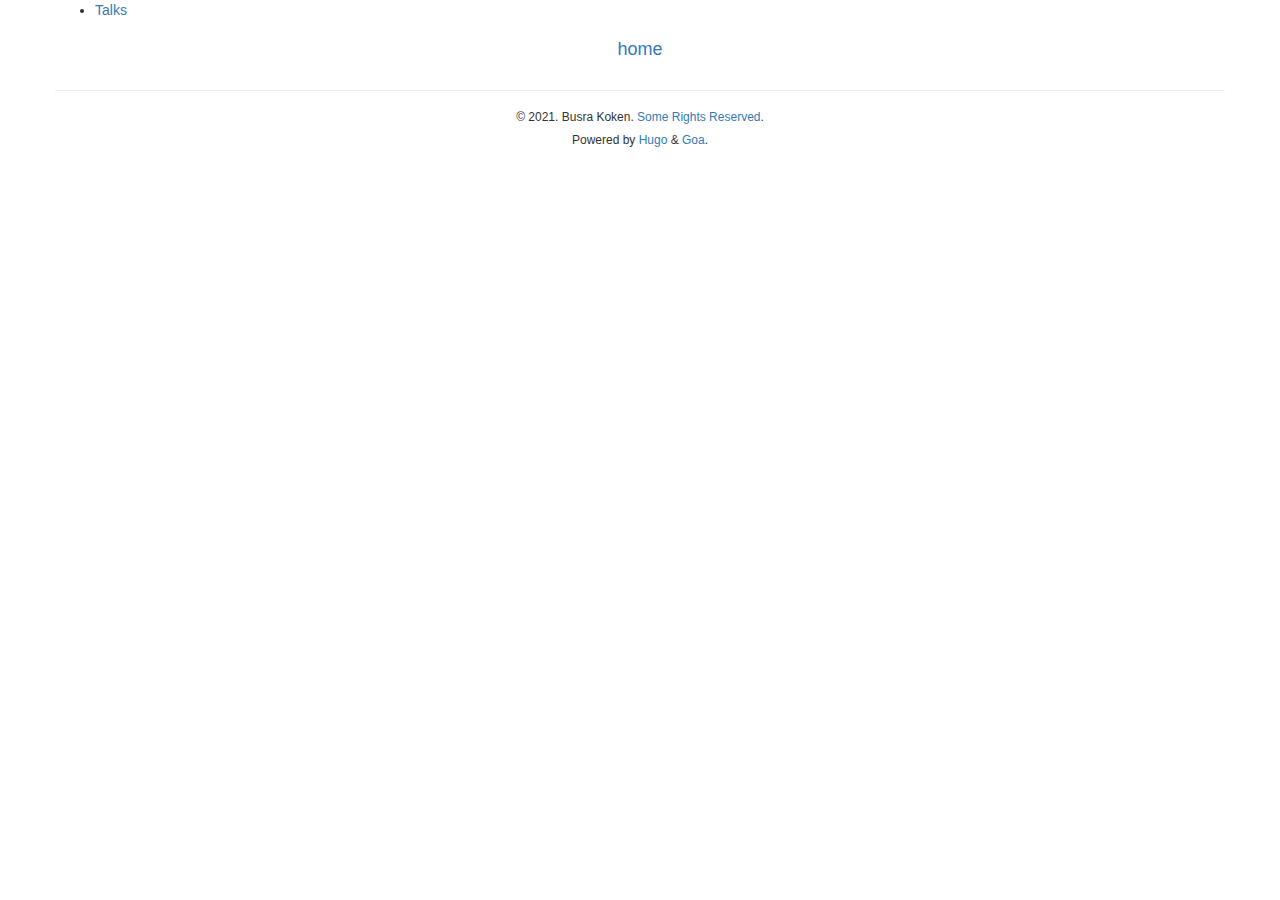
<file: categories/index.html>
<!DOCTYPE html>
<html lang="en-US">
<head>

<meta charset="utf-8">
<meta name="viewport" content="width=device-width, initial-scale=1.0">
<meta http-equiv="content-type" content="text/html; charset=utf-8">
<meta http-equiv="X-UA-Compatible" content="IE=edge">

<meta name="description" content="Simple minimalist theme">
<meta name="keywords" content="minimalist,blog,goa,hugo,developer">

<base href="https://www.busrakoken.com/">

<title>Busra Koken</title>

<meta name="generator" content="Hugo 0.41" />

<link rel="alternate" type="application/rss" href="https://www.busrakoken.com/categories/index.xml">


<link rel="stylesheet" href="https://fonts.googleapis.com/css?family=Lato:300,400|Roboto+Slab:400,700|Roboto:300,300i,400,400i,500,500i,700,700i">
<link rel="stylesheet" href="https://maxcdn.bootstrapcdn.com/bootstrap/3.3.7/css/bootstrap.min.css" integrity="sha384-BVYiiSIFeK1dGmJRAkycuHAHRg32OmUcww7on3RYdg4Va+PmSTsz/K68vbdEjh4u" crossorigin="anonymous">
<link rel="stylesheet" href="https://use.fontawesome.com/releases/v5.1.0/css/all.css">
<link rel="stylesheet" href="https://www.busrakoken.com/css/main.css">




<link rel="apple-touch-icon" sizes="180x180" href="/apple-touch-icon.png">
<link rel="icon" type="image/png" href="/favicon-32x32.png" sizes="32x32">
<link rel="icon" type="image/png" href="/favicon-16x16.png" sizes="16x16">
<link rel="manifest" href="/manifest.json">
<link rel="mask-icon" href="/safari-pinned-tab.svg" color="#5bbad5">
<meta name="theme-color" content="#ffffff">

</head>
<body lang="en-US">
<div class="container">


<section id="list-pane" class="row list">
  <ul >
    
    <li class="list-entry">
      <a class="list-entry-link" href="https://www.busrakoken.com/categories/talks/">Talks</a>
      <p class="meta">
        
        <span class="category">
        
        </span>
      </p>
      <p class="excerpt">
      
      </p>
    </li>
    
  </ul>
</section>


<section id="menu-pane" class="row menu text-center">
  
  <h4 class="text-center"><a class="menu-item" href="https://www.busrakoken.com/">home</a></h4>
</section>



<footer class="row text-center footer">
  <hr />
  
  <h6 class="text-center copyright">© 2021. Busra Koken. <a href="https://creativecommons.org/licenses/by/3.0/">Some Rights Reserved</a>.</h6>
  
  <h6 class="text-center powered">Powered by <a href="https://gohugo.io/">Hugo</a> &amp; <a href="https://github.com/shenoybr/hugo-goa">Goa</a>.</h6>
  
  
</footer>

</div>






<script>
var doNotTrack = false;
if (!doNotTrack) {
	window.ga=window.ga||function(){(ga.q=ga.q||[]).push(arguments)};ga.l=+new Date;
	ga('create', 'XYZ', 'auto');
	
	ga('send', 'pageview');
}
</script>
<script async src='//www.google-analytics.com/analytics.js'></script>

<script src="https://ajax.googleapis.com/ajax/libs/jquery/1.12.4/jquery.min.js"></script>
<script src="https://maxcdn.bootstrapcdn.com/bootstrap/3.3.7/js/bootstrap.min.js" integrity="sha384-Tc5IQib027qvyjSMfHjOMaLkfuWVxZxUPnCJA7l2mCWNIpG9mGCD8wGNIcPD7Txa" crossorigin="anonymous"></script>
<script src="js/main.js"></script>
</body>
</html>
</file>
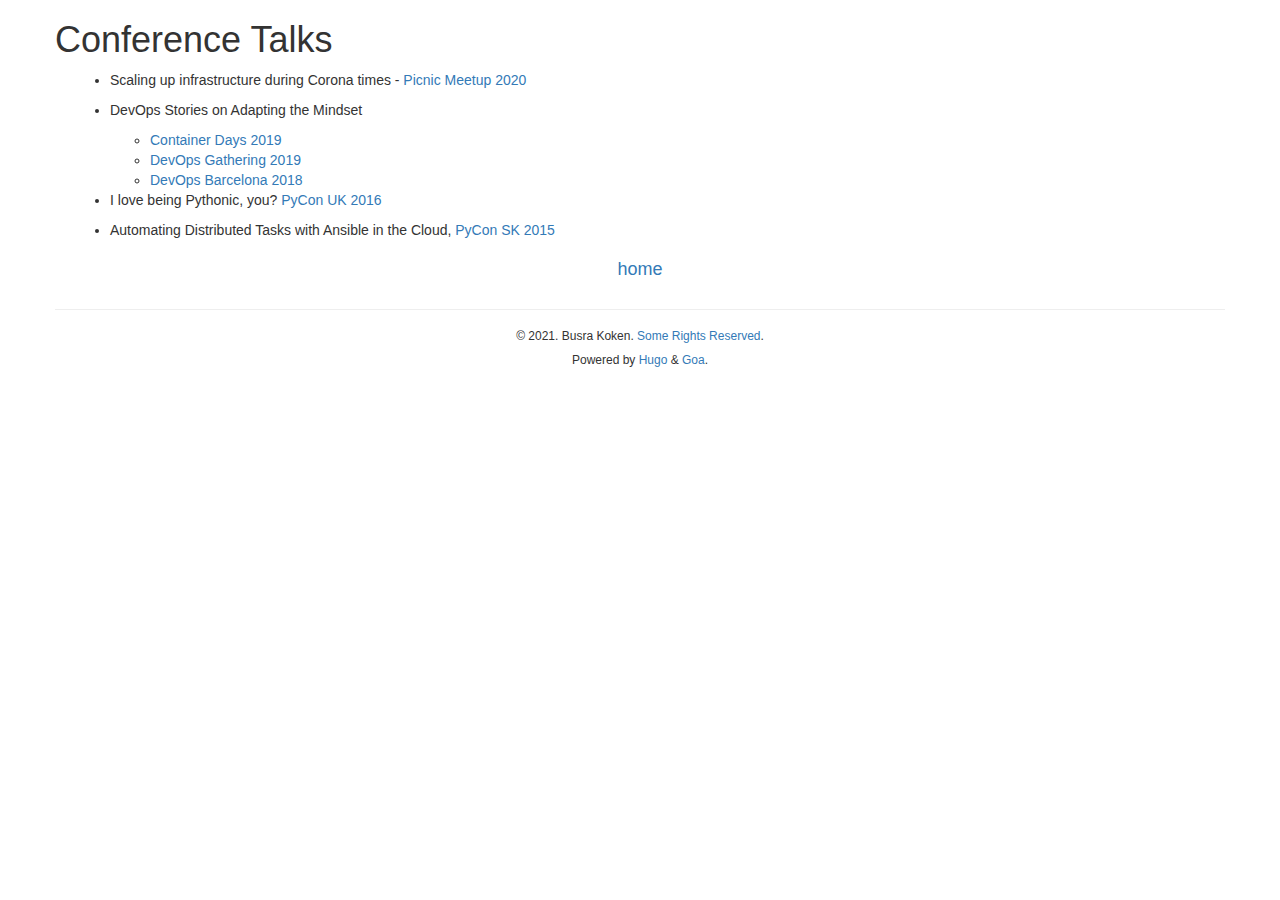
<file: talks/index.html>
<!DOCTYPE html>
<html lang="en-US">
<head>

<meta charset="utf-8">
<meta name="viewport" content="width=device-width, initial-scale=1.0">
<meta http-equiv="content-type" content="text/html; charset=utf-8">
<meta http-equiv="X-UA-Compatible" content="IE=edge">

<meta name="description" content="Simple minimalist theme">
<meta name="keywords" content="minimalist,blog,goa,hugo,developer">

<base href="https://www.busrakoken.com/">

<title>Busra Koken</title>

<meta name="generator" content="Hugo 0.41" />



<link rel="stylesheet" href="https://fonts.googleapis.com/css?family=Lato:300,400|Roboto+Slab:400,700|Roboto:300,300i,400,400i,500,500i,700,700i">
<link rel="stylesheet" href="https://maxcdn.bootstrapcdn.com/bootstrap/3.3.7/css/bootstrap.min.css" integrity="sha384-BVYiiSIFeK1dGmJRAkycuHAHRg32OmUcww7on3RYdg4Va+PmSTsz/K68vbdEjh4u" crossorigin="anonymous">
<link rel="stylesheet" href="https://use.fontawesome.com/releases/v5.1.0/css/all.css">
<link rel="stylesheet" href="https://www.busrakoken.com/css/main.css">




<link rel="apple-touch-icon" sizes="180x180" href="/apple-touch-icon.png">
<link rel="icon" type="image/png" href="/favicon-32x32.png" sizes="32x32">
<link rel="icon" type="image/png" href="/favicon-16x16.png" sizes="16x16">
<link rel="manifest" href="/manifest.json">
<link rel="mask-icon" href="/safari-pinned-tab.svg" color="#5bbad5">
<meta name="theme-color" content="#ffffff">

</head>
<body lang="en-US">
<div class="container">


<header class="row text-left title">
  <h1 class="title">Conference Talks</h1>
</header>
<section id="category-pane" class="row meta">
  
</section>
<section id="content-pane" class="row">
  <div class="col-md-12 text-justify content">
    <ul>
<li><p>Scaling up infrastructure during Corona times - <a href="https://www.youtube.com/watch?t=385&amp;v=fao6wCeUCF4&amp;feature=youtu.be">Picnic Meetup 2020</a></p></li>

<li><p>DevOps Stories on Adapting the Mindset</p>

<ul>
<li><a href="https://youtu.be/YXsy5vPB-to">Container Days 2019</a></li>
<li><a href="https://www.youtube.com/watch?v=up4fRwekwZQ&amp;feature=youtu.be">DevOps Gathering 2019</a></li>
<li><a href="https://www.youtube.com/watch?v=jMkSgIy9NSc">DevOps Barcelona 2018</a></li>
</ul></li>

<li><p>I love being Pythonic, you? <a href="https://www.youtube.com/watch?v=h4kQ_69_Vy0&amp;feature=youtu.be">PyCon UK 2016</a></p></li>

<li><p>Automating Distributed Tasks with Ansible in the Cloud, <a href="https://www.youtube.com/watch?v=vbHCB5oQT18&amp;feature=youtu.be">PyCon SK 2015</a></p></li>
</ul>

  </div>
</section>
<section id="tag-pane" class="row meta">
  
</section>








<section id="menu-pane" class="row menu text-center">
  
  
  
  
  
  <h4 class="text-center"><a class="menu-item" href="https://www.busrakoken.com/">home</a></h4>
</section>



<footer class="row text-center footer">
  <hr />
  
  <h6 class="text-center copyright">© 2021. Busra Koken. <a href="https://creativecommons.org/licenses/by/3.0/">Some Rights Reserved</a>.</h6>
  
  <h6 class="text-center powered">Powered by <a href="https://gohugo.io/">Hugo</a> &amp; <a href="https://github.com/shenoybr/hugo-goa">Goa</a>.</h6>
  
  
</footer>

</div>






<script>
var doNotTrack = false;
if (!doNotTrack) {
	window.ga=window.ga||function(){(ga.q=ga.q||[]).push(arguments)};ga.l=+new Date;
	ga('create', 'XYZ', 'auto');
	
	ga('send', 'pageview');
}
</script>
<script async src='//www.google-analytics.com/analytics.js'></script>

<script src="https://ajax.googleapis.com/ajax/libs/jquery/1.12.4/jquery.min.js"></script>
<script src="https://maxcdn.bootstrapcdn.com/bootstrap/3.3.7/js/bootstrap.min.js" integrity="sha384-Tc5IQib027qvyjSMfHjOMaLkfuWVxZxUPnCJA7l2mCWNIpG9mGCD8wGNIcPD7Txa" crossorigin="anonymous"></script>
<script src="js/main.js"></script>
</body>
</html>
</file>
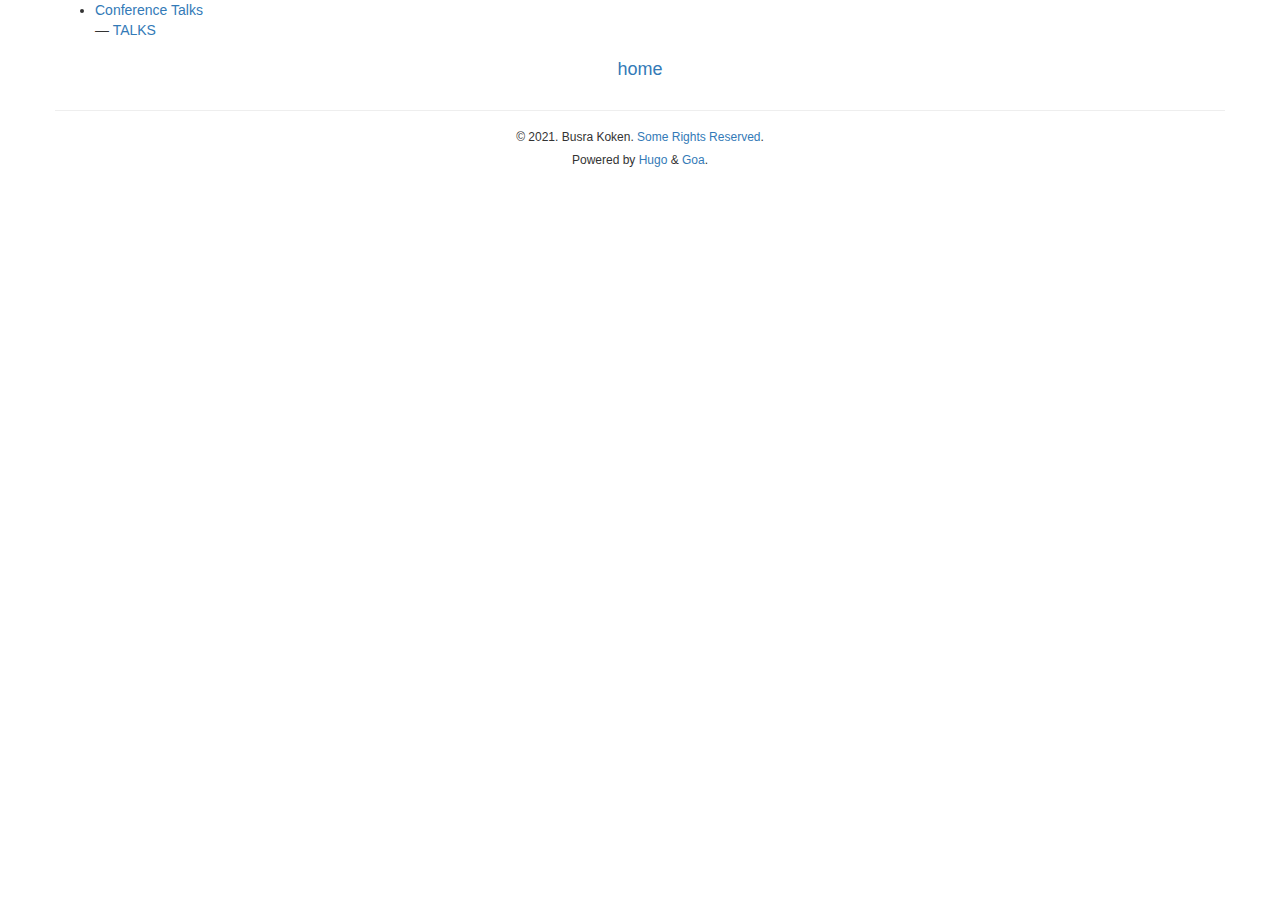
<file: categories/talks/index.html>
<!DOCTYPE html>
<html lang="en-US">
<head>

<meta charset="utf-8">
<meta name="viewport" content="width=device-width, initial-scale=1.0">
<meta http-equiv="content-type" content="text/html; charset=utf-8">
<meta http-equiv="X-UA-Compatible" content="IE=edge">

<meta name="description" content="Simple minimalist theme">
<meta name="keywords" content="minimalist,blog,goa,hugo,developer">

<base href="https://www.busrakoken.com/">

<title>Busra Koken</title>

<meta name="generator" content="Hugo 0.41" />

<link rel="alternate" type="application/rss" href="https://www.busrakoken.com/categories/talks/index.xml">


<link rel="stylesheet" href="https://fonts.googleapis.com/css?family=Lato:300,400|Roboto+Slab:400,700|Roboto:300,300i,400,400i,500,500i,700,700i">
<link rel="stylesheet" href="https://maxcdn.bootstrapcdn.com/bootstrap/3.3.7/css/bootstrap.min.css" integrity="sha384-BVYiiSIFeK1dGmJRAkycuHAHRg32OmUcww7on3RYdg4Va+PmSTsz/K68vbdEjh4u" crossorigin="anonymous">
<link rel="stylesheet" href="https://use.fontawesome.com/releases/v5.1.0/css/all.css">
<link rel="stylesheet" href="https://www.busrakoken.com/css/main.css">




<link rel="apple-touch-icon" sizes="180x180" href="/apple-touch-icon.png">
<link rel="icon" type="image/png" href="/favicon-32x32.png" sizes="32x32">
<link rel="icon" type="image/png" href="/favicon-16x16.png" sizes="16x16">
<link rel="manifest" href="/manifest.json">
<link rel="mask-icon" href="/safari-pinned-tab.svg" color="#5bbad5">
<meta name="theme-color" content="#ffffff">

</head>
<body lang="en-US">
<div class="container">


<section id="list-pane" class="row list">
  <ul >
    
    <li class="list-entry">
      <a class="list-entry-link" href="https://www.busrakoken.com/talks/">Conference Talks</a>
      <p class="meta">
        
        <span class="category">
        
        
        
        —
        
        
        <a class="category" href="/categories/talks">TALKS</a>
        
        
        
        </span>
      </p>
      <p class="excerpt">
      
      </p>
    </li>
    
  </ul>
</section>


<section id="menu-pane" class="row menu text-center">
  
  <h4 class="text-center"><a class="menu-item" href="https://www.busrakoken.com/">home</a></h4>
</section>



<footer class="row text-center footer">
  <hr />
  
  <h6 class="text-center copyright">© 2021. Busra Koken. <a href="https://creativecommons.org/licenses/by/3.0/">Some Rights Reserved</a>.</h6>
  
  <h6 class="text-center powered">Powered by <a href="https://gohugo.io/">Hugo</a> &amp; <a href="https://github.com/shenoybr/hugo-goa">Goa</a>.</h6>
  
  
</footer>

</div>






<script>
var doNotTrack = false;
if (!doNotTrack) {
	window.ga=window.ga||function(){(ga.q=ga.q||[]).push(arguments)};ga.l=+new Date;
	ga('create', 'XYZ', 'auto');
	
	ga('send', 'pageview');
}
</script>
<script async src='//www.google-analytics.com/analytics.js'></script>

<script src="https://ajax.googleapis.com/ajax/libs/jquery/1.12.4/jquery.min.js"></script>
<script src="https://maxcdn.bootstrapcdn.com/bootstrap/3.3.7/js/bootstrap.min.js" integrity="sha384-Tc5IQib027qvyjSMfHjOMaLkfuWVxZxUPnCJA7l2mCWNIpG9mGCD8wGNIcPD7Txa" crossorigin="anonymous"></script>
<script src="js/main.js"></script>
</body>
</html>
</file>
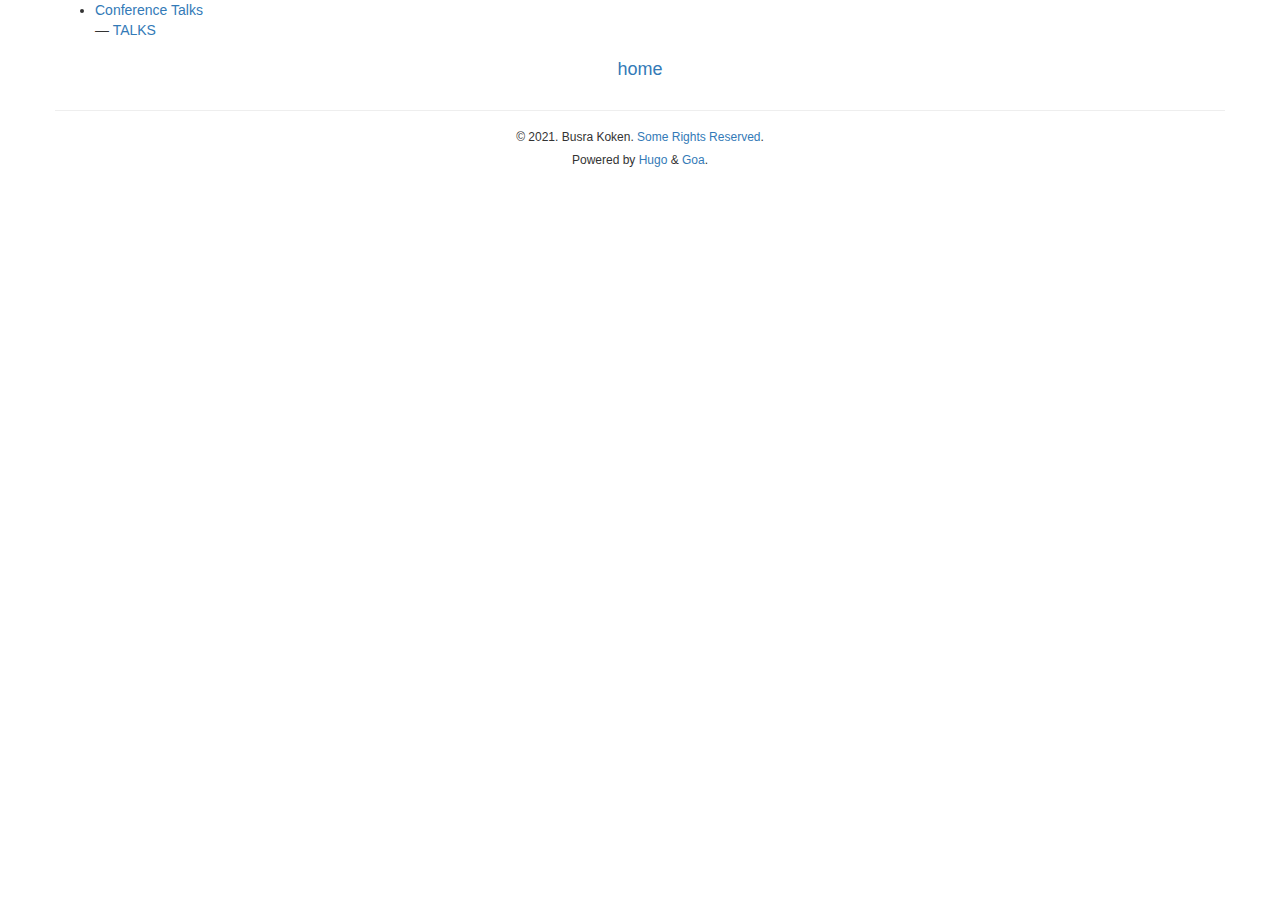
<file: tags/talks/index.html>
<!DOCTYPE html>
<html lang="en-US">
<head>

<meta charset="utf-8">
<meta name="viewport" content="width=device-width, initial-scale=1.0">
<meta http-equiv="content-type" content="text/html; charset=utf-8">
<meta http-equiv="X-UA-Compatible" content="IE=edge">

<meta name="description" content="Simple minimalist theme">
<meta name="keywords" content="minimalist,blog,goa,hugo,developer">

<base href="https://www.busrakoken.com/">

<title>Busra Koken</title>

<meta name="generator" content="Hugo 0.41" />

<link rel="alternate" type="application/rss" href="https://www.busrakoken.com/tags/talks/index.xml">


<link rel="stylesheet" href="https://fonts.googleapis.com/css?family=Lato:300,400|Roboto+Slab:400,700|Roboto:300,300i,400,400i,500,500i,700,700i">
<link rel="stylesheet" href="https://maxcdn.bootstrapcdn.com/bootstrap/3.3.7/css/bootstrap.min.css" integrity="sha384-BVYiiSIFeK1dGmJRAkycuHAHRg32OmUcww7on3RYdg4Va+PmSTsz/K68vbdEjh4u" crossorigin="anonymous">
<link rel="stylesheet" href="https://use.fontawesome.com/releases/v5.1.0/css/all.css">
<link rel="stylesheet" href="https://www.busrakoken.com/css/main.css">




<link rel="apple-touch-icon" sizes="180x180" href="/apple-touch-icon.png">
<link rel="icon" type="image/png" href="/favicon-32x32.png" sizes="32x32">
<link rel="icon" type="image/png" href="/favicon-16x16.png" sizes="16x16">
<link rel="manifest" href="/manifest.json">
<link rel="mask-icon" href="/safari-pinned-tab.svg" color="#5bbad5">
<meta name="theme-color" content="#ffffff">

</head>
<body lang="en-US">
<div class="container">


<section id="list-pane" class="row list">
  <ul >
    
    <li class="list-entry">
      <a class="list-entry-link" href="https://www.busrakoken.com/talks/">Conference Talks</a>
      <p class="meta">
        
        <span class="category">
        
        
        
        —
        
        
        <a class="category" href="/categories/talks">TALKS</a>
        
        
        
        </span>
      </p>
      <p class="excerpt">
      
      </p>
    </li>
    
  </ul>
</section>


<section id="menu-pane" class="row menu text-center">
  
  <h4 class="text-center"><a class="menu-item" href="https://www.busrakoken.com/">home</a></h4>
</section>



<footer class="row text-center footer">
  <hr />
  
  <h6 class="text-center copyright">© 2021. Busra Koken. <a href="https://creativecommons.org/licenses/by/3.0/">Some Rights Reserved</a>.</h6>
  
  <h6 class="text-center powered">Powered by <a href="https://gohugo.io/">Hugo</a> &amp; <a href="https://github.com/shenoybr/hugo-goa">Goa</a>.</h6>
  
  
</footer>

</div>






<script>
var doNotTrack = false;
if (!doNotTrack) {
	window.ga=window.ga||function(){(ga.q=ga.q||[]).push(arguments)};ga.l=+new Date;
	ga('create', 'XYZ', 'auto');
	
	ga('send', 'pageview');
}
</script>
<script async src='//www.google-analytics.com/analytics.js'></script>

<script src="https://ajax.googleapis.com/ajax/libs/jquery/1.12.4/jquery.min.js"></script>
<script src="https://maxcdn.bootstrapcdn.com/bootstrap/3.3.7/js/bootstrap.min.js" integrity="sha384-Tc5IQib027qvyjSMfHjOMaLkfuWVxZxUPnCJA7l2mCWNIpG9mGCD8wGNIcPD7Txa" crossorigin="anonymous"></script>
<script src="js/main.js"></script>
</body>
</html>
</file>
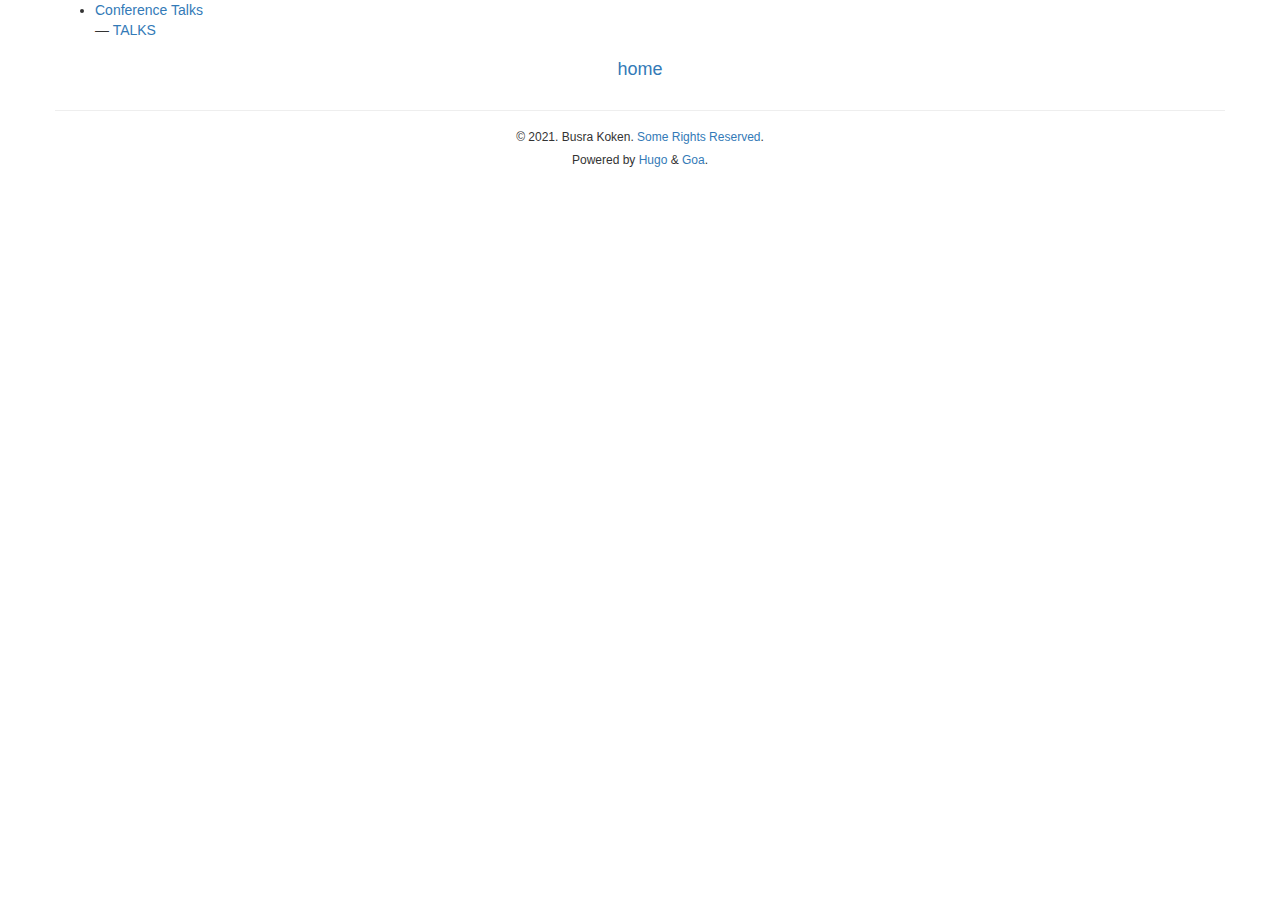
<file: tags/tals/index.html>
<!DOCTYPE html>
<html lang="en-US">
<head>

<meta charset="utf-8">
<meta name="viewport" content="width=device-width, initial-scale=1.0">
<meta http-equiv="content-type" content="text/html; charset=utf-8">
<meta http-equiv="X-UA-Compatible" content="IE=edge">

<meta name="description" content="Simple minimalist theme">
<meta name="keywords" content="minimalist,blog,goa,hugo,developer">

<base href="https://www.busrakoken.com/">

<title>Busra Koken</title>

<meta name="generator" content="Hugo 0.41" />

<link rel="alternate" type="application/rss" href="https://www.busrakoken.com/tags/tals/index.xml">


<link rel="stylesheet" href="https://fonts.googleapis.com/css?family=Lato:300,400|Roboto+Slab:400,700|Roboto:300,300i,400,400i,500,500i,700,700i">
<link rel="stylesheet" href="https://maxcdn.bootstrapcdn.com/bootstrap/3.3.7/css/bootstrap.min.css" integrity="sha384-BVYiiSIFeK1dGmJRAkycuHAHRg32OmUcww7on3RYdg4Va+PmSTsz/K68vbdEjh4u" crossorigin="anonymous">
<link rel="stylesheet" href="https://use.fontawesome.com/releases/v5.1.0/css/all.css">
<link rel="stylesheet" href="https://www.busrakoken.com/css/main.css">




<link rel="apple-touch-icon" sizes="180x180" href="/apple-touch-icon.png">
<link rel="icon" type="image/png" href="/favicon-32x32.png" sizes="32x32">
<link rel="icon" type="image/png" href="/favicon-16x16.png" sizes="16x16">
<link rel="manifest" href="/manifest.json">
<link rel="mask-icon" href="/safari-pinned-tab.svg" color="#5bbad5">
<meta name="theme-color" content="#ffffff">

</head>
<body lang="en-US">
<div class="container">


<section id="list-pane" class="row list">
  <ul >
    
    <li class="list-entry">
      <a class="list-entry-link" href="https://www.busrakoken.com/talks/">Conference Talks</a>
      <p class="meta">
        
        <span class="category">
        
        
        
        —
        
        
        <a class="category" href="/categories/talks">TALKS</a>
        
        
        
        </span>
      </p>
      <p class="excerpt">
      
      </p>
    </li>
    
  </ul>
</section>


<section id="menu-pane" class="row menu text-center">
  
  <h4 class="text-center"><a class="menu-item" href="https://www.busrakoken.com/">home</a></h4>
</section>



<footer class="row text-center footer">
  <hr />
  
  <h6 class="text-center copyright">© 2021. Busra Koken. <a href="https://creativecommons.org/licenses/by/3.0/">Some Rights Reserved</a>.</h6>
  
  <h6 class="text-center powered">Powered by <a href="https://gohugo.io/">Hugo</a> &amp; <a href="https://github.com/shenoybr/hugo-goa">Goa</a>.</h6>
  
  
</footer>

</div>






<script>
var doNotTrack = false;
if (!doNotTrack) {
	window.ga=window.ga||function(){(ga.q=ga.q||[]).push(arguments)};ga.l=+new Date;
	ga('create', 'XYZ', 'auto');
	
	ga('send', 'pageview');
}
</script>
<script async src='//www.google-analytics.com/analytics.js'></script>

<script src="https://ajax.googleapis.com/ajax/libs/jquery/1.12.4/jquery.min.js"></script>
<script src="https://maxcdn.bootstrapcdn.com/bootstrap/3.3.7/js/bootstrap.min.js" integrity="sha384-Tc5IQib027qvyjSMfHjOMaLkfuWVxZxUPnCJA7l2mCWNIpG9mGCD8wGNIcPD7Txa" crossorigin="anonymous"></script>
<script src="js/main.js"></script>
</body>
</html>
</file>
